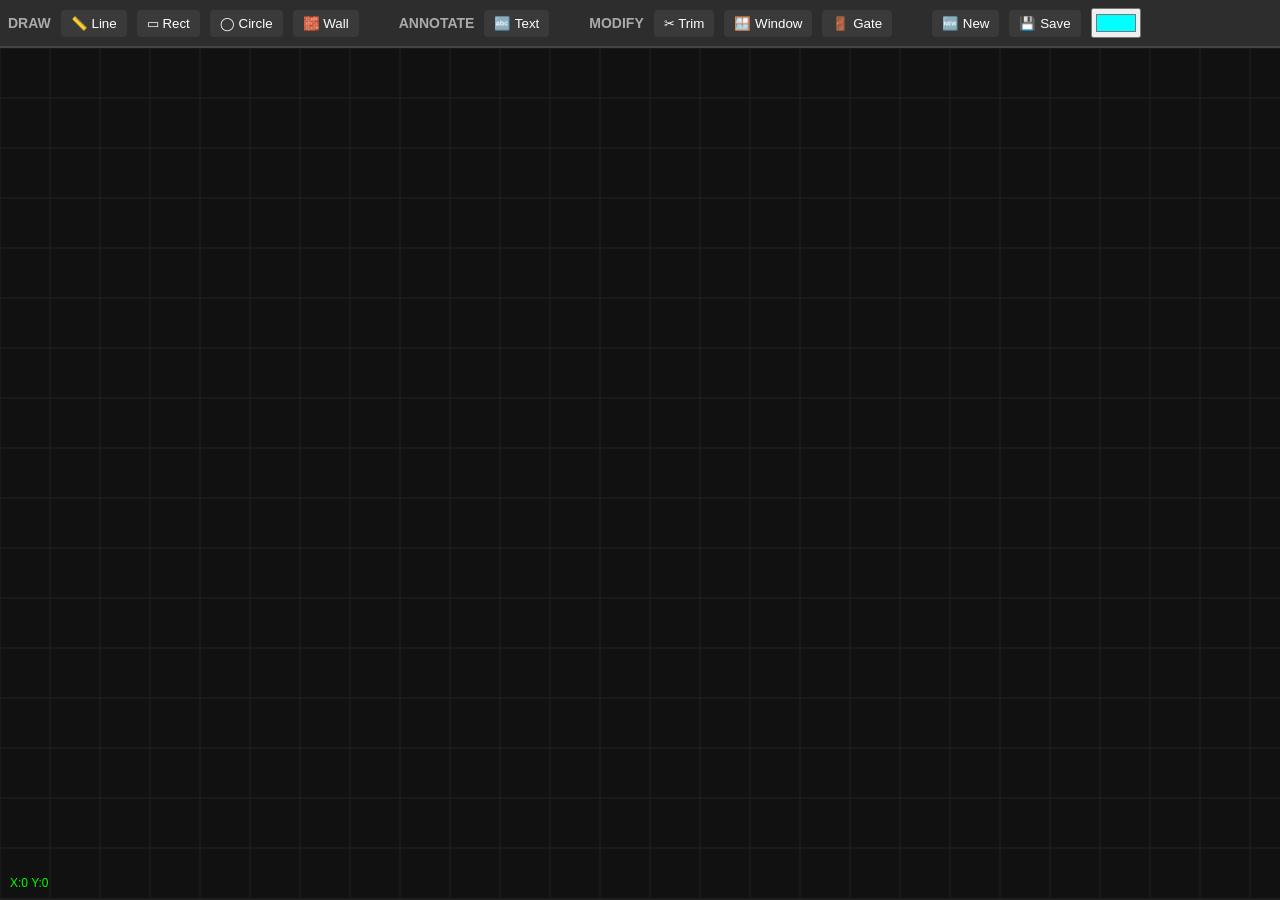
<file: index.html>
<!DOCTYPE html>
<html>
<head>
<title>PR Design Workspace</title>

<style>
body{
  margin:0;
  font-family:Arial;
  background:#1e1e1e;
  color:white;
  overflow:hidden;
}

/* ================= RIBBON ================= */
.ribbon{
  display:flex;
  background:#2d2d2d;
  padding:8px;
  gap:40px;
  border-bottom:2px solid #444;
}

.section{
  display:flex;
  gap:10px;
  align-items:center;
}

.section h3{
  margin:0;
  font-size:14px;
  color:#aaa;
}

button{
  background:#3a3a3a;
  border:none;
  color:white;
  padding:6px 10px;
  cursor:pointer;
  border-radius:4px;
}

button:hover{
  background:#555;
}

input[type=color]{
  height:30px;
}

/* ================= CANVAS ================= */
canvas{
  display:block;
  background:#111;
}

/* ================= AXIS ================= */
.axis{
  position:absolute;
  bottom:10px;
  left:10px;
  color:#0f0;
  font-size:12px;
}
</style>
</head>

<body>

<!-- ================= RIBBON ================= -->
<div class="ribbon">

  <div class="section">
    <h3>DRAW</h3>
    <button onclick="setTool('line')">📏 Line</button>
    <button onclick="setTool('rect')">▭ Rect</button>
    <button onclick="setTool('circle')">◯ Circle</button>
    <button onclick="setTool('wall')">🧱 Wall</button>
  </div>

  <div class="section">
    <h3>ANNOTATE</h3>
    <button onclick="setTool('text')">🔤 Text</button>
  </div>

  <div class="section">
    <h3>MODIFY</h3>
    <button onclick="setTool('trim')">✂ Trim</button>
    <button onclick="setTool('window')">🪟 Window</button>
    <button onclick="setTool('gate')">🚪 Gate</button>
  </div>

  <div class="section">
    <button onclick="newFile()">🆕 New</button>
    <button onclick="saveFile()">💾 Save</button>
    <input type="color" id="colorPicker" value="#00ffff">
  </div>

</div>

<canvas id="canvas"></canvas>

<div class="axis" id="axisIndicator">X:0 Y:0</div>

<script>

const canvas = document.getElementById("canvas");
const ctx = canvas.getContext("2d");

canvas.width = window.innerWidth;
canvas.height = window.innerHeight - 50;

let tool = "line";
let shapes = [];
let startX, startY;
let drawing = false;
let scale = 1;
let offsetX = 0;
let offsetY = 0;
let wallThickness = 10;

function setTool(t){
  tool = t;
}

/* ================= INFINITE GRID ================= */
function drawGrid(){

  const gridSize = 50 * scale;

  ctx.strokeStyle = "#222";
  ctx.lineWidth = 1;

  for(let x = offsetX % gridSize; x < canvas.width; x += gridSize){
    ctx.beginPath();
    ctx.moveTo(x,0);
    ctx.lineTo(x,canvas.height);
    ctx.stroke();
  }

  for(let y = offsetY % gridSize; y < canvas.height; y += gridSize){
    ctx.beginPath();
    ctx.moveTo(0,y);
    ctx.lineTo(canvas.width,y);
    ctx.stroke();
  }

}

/* ================= DRAW LOOP ================= */
function redraw(){
  ctx.clearRect(0,0,canvas.width,canvas.height);
  drawGrid();

  shapes.forEach(shape=>{
    ctx.strokeStyle = shape.color;
    ctx.fillStyle = shape.color;

    if(shape.type=="line"){
      ctx.beginPath();
      ctx.moveTo(shape.x1,shape.y1);
      ctx.lineTo(shape.x2,shape.y2);
      ctx.stroke();
    }

    if(shape.type=="rect"){
      ctx.strokeRect(shape.x,shape.y,shape.w,shape.h);
    }

    if(shape.type=="circle"){
      ctx.beginPath();
      ctx.arc(shape.x,shape.y,shape.r,0,Math.PI*2);
      ctx.stroke();
    }

    if(shape.type=="wall"){
      ctx.lineWidth = wallThickness;
      ctx.beginPath();
      ctx.moveTo(shape.x1,shape.y1);
      ctx.lineTo(shape.x2,shape.y2);
      ctx.stroke();
      ctx.lineWidth = 1;
    }

  });
}

canvas.addEventListener("mousedown",e=>{
  startX = e.offsetX;
  startY = e.offsetY;
  drawing = true;
});

canvas.addEventListener("mouseup",e=>{
  if(!drawing) return;
  let endX = e.offsetX;
  let endY = e.offsetY;

  let color = document.getElementById("colorPicker").value;

  if(tool=="line"){
    shapes.push({type:"line",x1:startX,y1:startY,x2:endX,y2:endY,color});
  }

  if(tool=="rect"){
    shapes.push({type:"rect",x:startX,y:startY,w:endX-startX,h:endY-startY,color});
  }

  if(tool=="circle"){
    let r = Math.sqrt((endX-startX)**2+(endY-startY)**2);
    shapes.push({type:"circle",x:startX,y:startY,r,color});
  }

  if(tool=="wall"){
    shapes.push({type:"wall",x1:startX,y1:startY,x2:endX,y2:endY,color});
  }

  if(tool=="trim"){
    trimBetween(startX,endX);
  }

  redraw();
  drawing = false;
});

/* ================= TRIM TOOL ================= */
function trimBetween(p1,p2){

  shapes = shapes.filter(shape=>{
    if(shape.type=="line"){
      if(shape.x1 > Math.min(p1,p2) && shape.x2 < Math.max(p1,p2)){
        return false;
      }
    }
    return true;
  });

}

/* ================= SAVE / NEW ================= */
function saveFile(){
  localStorage.setItem("prdesign",JSON.stringify(shapes));
  alert("Saved!");
}

function newFile(){
  shapes = [];
  redraw();
}

/* ================= ZOOM ================= */
canvas.addEventListener("wheel",e=>{
  e.preventDefault();
  scale += e.deltaY * -0.001;
  scale = Math.min(Math.max(.5, scale), 3);
  redraw();
});

/* ================= AXIS ================= */
canvas.addEventListener("mousemove",e=>{
  document.getElementById("axisIndicator").innerText =
    "X:"+e.offsetX+" Y:"+e.offsetY;
});

redraw();

</script>
</body>
</html>
</file>
